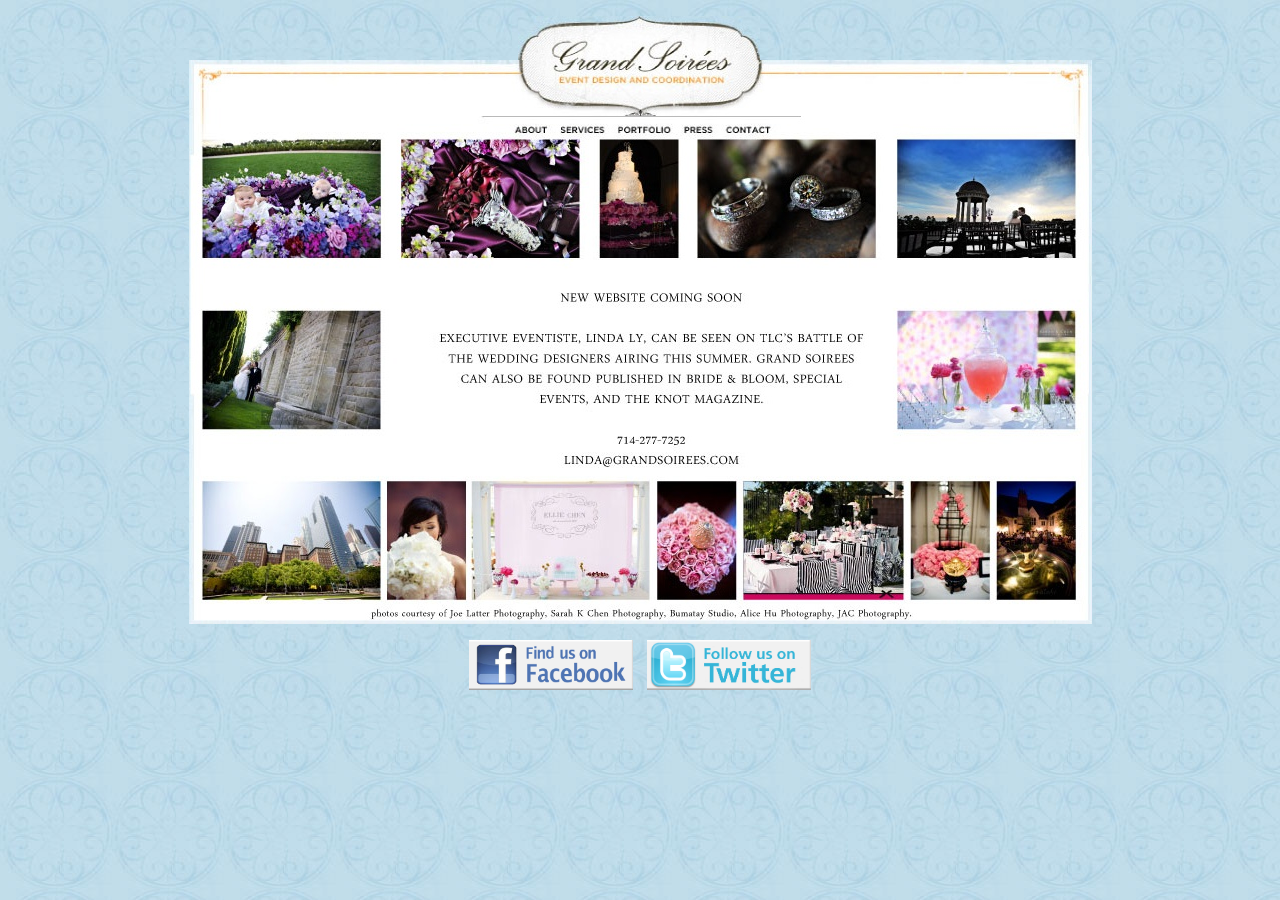
<file: index.html>
<!DOCTYPE html PUBLIC "-//W3C//DTD XHTML 1.0 Strict//EN" "http://www.w3.org/TR/xhtml1/DTD/xhtml1-strict.dtd"> 
<html xmlns="http://www.w3.org/1999/xhtml" xml:lang="en-us" lang="en-us"> 
<head> 
    <meta http-equiv="Content-Type" content="text/html; charset=utf-8" /> 
	<title>Grand Soirees Event Design and Coordination</title>
	<link href="reset.css" rel="Stylesheet" type="text/css" media="screen, projection" />
	<link href="grandsoirees.css" rel="Stylesheet" type="text/css" media="screen, projection" />
<meta name="google-site-verification" content="RlYdnJZxvA28XxhCGhpYefvXnR3pfPFOECFtM7eFS8c" />
<script type="text/javascript">

  var _gaq = _gaq || [];
  _gaq.push(['_setAccount', 'UA-2756562-5']);
  _gaq.push(['_trackPageview']);

  (function() {
    var ga = document.createElement('script'); ga.type = 'text/javascript'; ga.async = true;
    ga.src = ('https:' == document.location.protocol ? 'https://ssl' : 'http://www') + '.google-analytics.com/ga.js';
    var s = document.getElementsByTagName('script')[0]; s.parentNode.insertBefore(ga, s);
  })();
</script>
</head>
<body>
        <h1 style="visibility: hidden;">Grand Soirees Event Design and Coordination</h1>
	<div style="text-align: center;">
		<img src="top.jpg" style="left: -1px; position: relative;" />
		<img src="bottom.jpg" />
		<br />
                <div id="social">
                        <a href="http://www.facebook.com/GrandSoirees"><img src="facebook.jpg" alt="Like us on Facebook" style="height: 50px;" /></a>
		        <a href="http://www.twitter.com/LindaLy"><img src="twitter.jpg" alt="Follow LindaLy on Twitter" style="height: 50px;" /></a>
                </div>
	</div>
</body>
</html>
</file>
<file: grandsoirees.css>
body
{
	background-image: url('background.jpg');
	background-repeat: repeat-x repeat-y;
}

img
{
	display: block;
	margin: 0 auto;
}

#social img {
        display: inline-block;
        margin: 0 5px;
}
</file>
